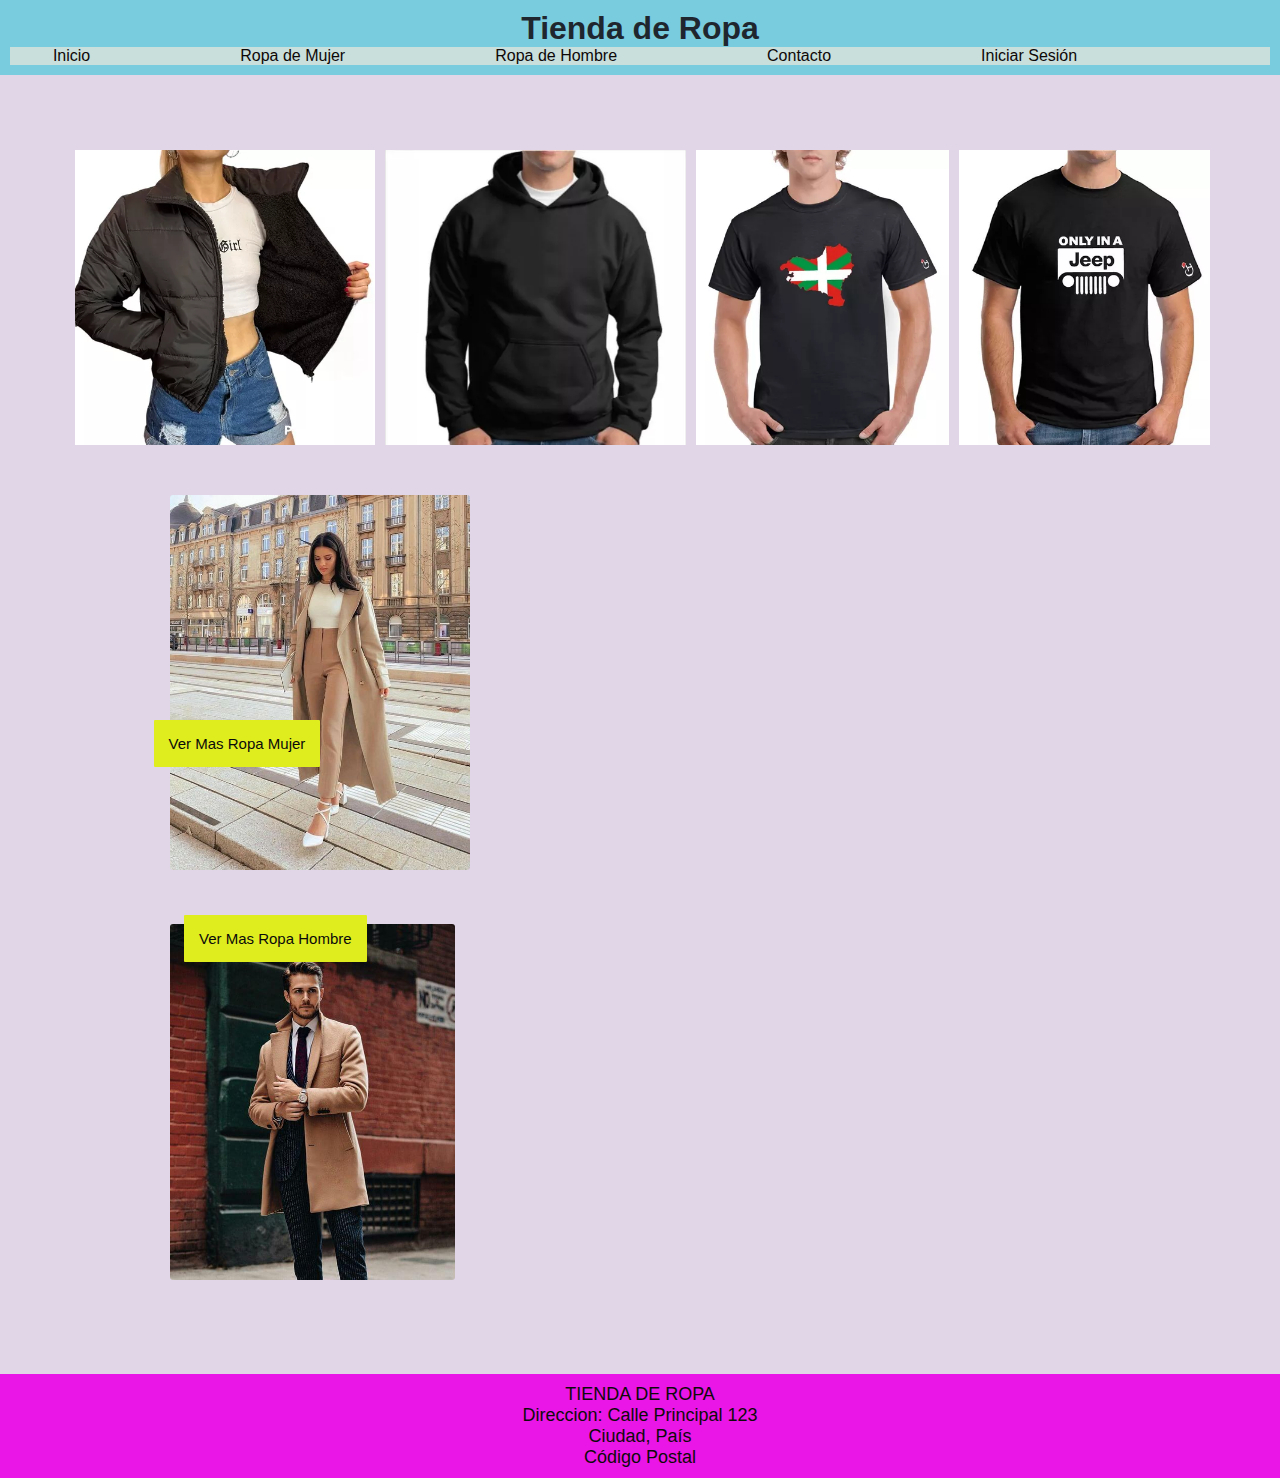
<file: index.html>
<!DOCTYPE html>
<html>
  
<head>
   
   <!-- ajuste automáticamente al ancho del dispositivo y controle el nivel de zoom inicia -->
   <meta name="viewport" content="width=device-width, initial-scale=1.0">
   <link rel="stylesheet" type="text/css" href="styles.css"> <!-- el link para traer la informacion del estilo -->

</head>


<body>
  <div class="contenedor">
  <header>
    <h1>Tienda de Ropa</h1><!-- nombre de la tienda  -->
    
    <nav> <!-- menu  -->
      <ul>
        <li><a href="index.html">Inicio</a></li>
        <li><a href="women.html">Ropa de Mujer</a></li>
        <li><a href="men.html">Ropa de Hombre</a></li>
        <li><a href="contacto.html">Contacto</a></li>
        <li><a href="login.html">Iniciar Sesión</a></li>
      </ul>
    </nav>

  </header>

  <section class="main"> <!-- imagenes deslizantes  -->
    <div class="slider">
      <img src="imagenes/camperamujer.webp" alt="Campera Mujer"class="image">
      <img src="imagenes/buzohombre.webp" alt="Buzo Hombre"class="image">
      <img src="imagenes/remera1.webp" alt="Remera"class="image">
      <img src="imagenes/remera2.webp" alt="Remera"class="image">
      <img src="imagenes/jogger.1.webp" alt="Remera"class="image">
      <img src="imagenes/vestido1.jpg" alt="Remera"class="image">
      <img src="imagenes/camperasinteticamujer.webp" alt="Remera"class="image">
    </div>

    <div class="content"><!-- imagenes de hombre mujer   -->
      <div class="seccionmujer">
        <a href="women.html">
        <img src="imagenes/banermujer.jpg" class="banner">
        <div class="caja">Ver Mas Ropa Mujer</div>
      </a>
      </div>
      <div class="seccionhombre">
        <a href="men.html">
        <img src="imagenes/banerhombre.jpg" class="banner">
        <div class="caja2">Ver Mas Ropa Hombre</div>
      </a>
      </div>
    </div>
  </section>
  <footer>
    <P> TIENDA DE ROPA</P>
    <P>Direccion: Calle Principal 123 </P>
    <P>Ciudad, País</P>
    <P>Código Postal</P>
   
  </footer>
</div>
</body>
<script src="script.js"></script>
</html>
</file>
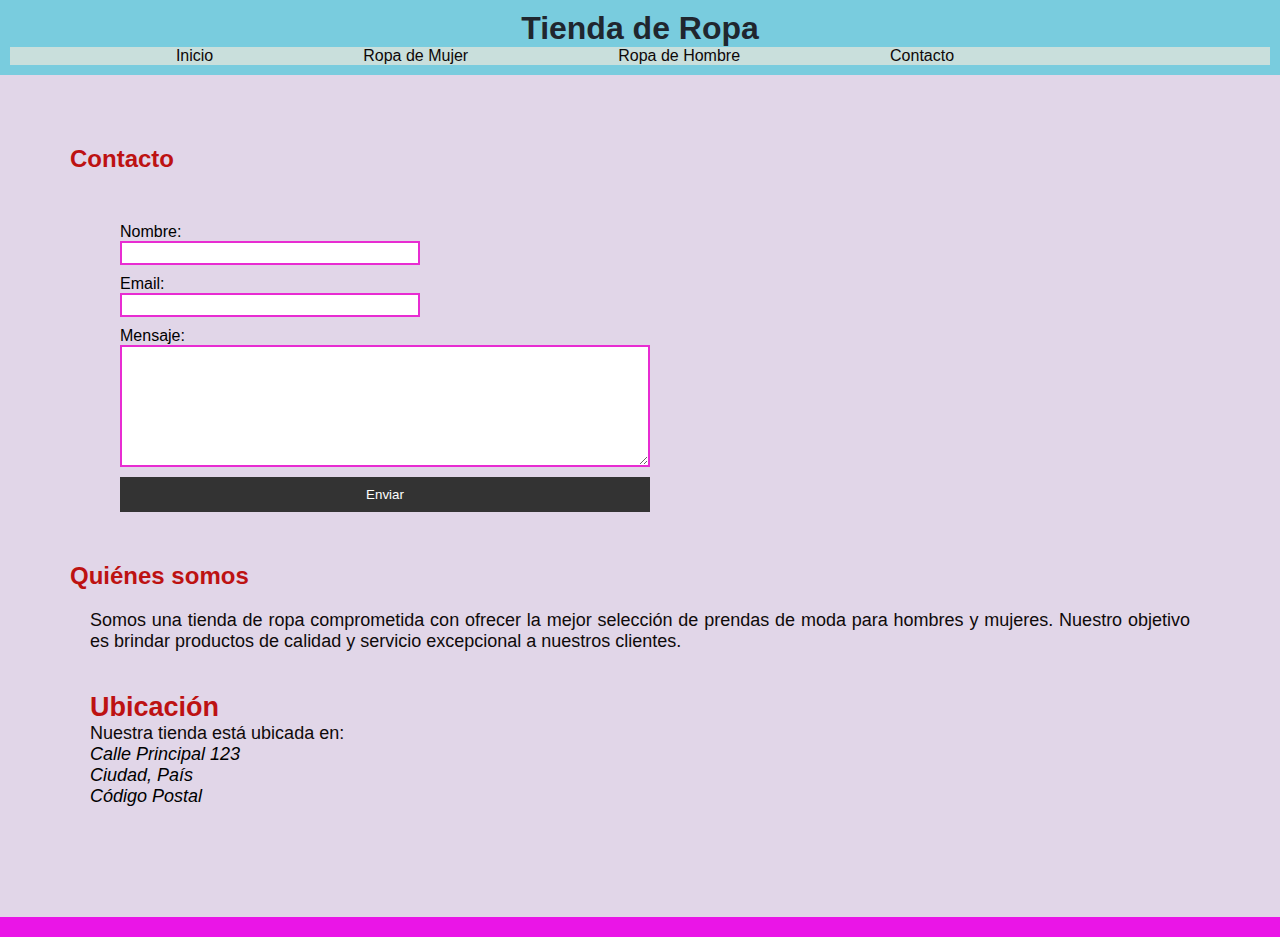
<file: contacto.html>
<!DOCTYPE html>
<html>
<head>
  <link rel="stylesheet" type="text/css" href="styles.css">
  <meta name="viewport" content="width=device-width, initial-scale=1.0"><!-- ajuste automáticamente al ancho del dispositivo y controle el nivel de zoom inicia -->
</head>
<body>
  <header>
    <h1>Tienda de Ropa</h1>
    <nav>
      <ul>
        <li><a href="index.html">Inicio</a></li>
        <li><a href="women.html">Ropa de Mujer</a></li>
        <li><a href="men.html">Ropa de Hombre</a></li>
        <li><a href="contacto.html">Contacto</a></li>
      </ul>
    </nav>
  </header>

  <section class="main">
    <div class="contact-form">
    <h2>Contacto</h2>
   
      <form>
        <label for="name">Nombre:</label>
        <input type="text" id="name" name="name" required>

        <label for="email">Email:</label>
        <input type="email" id="email" name="email" required>

        <label for="message">Mensaje:</label>
        <textarea id="message" name="message" required></textarea>

        <input type="submit" value="Enviar">
      </form>
    </div>

    <div class="about-us">
    <h2>Quiénes somos</h2>
    
      <p>Somos una tienda de ropa comprometida con ofrecer la mejor selección de prendas de moda para hombres y mujeres. Nuestro objetivo es brindar productos de calidad y servicio excepcional a nuestros clientes.</p>
    </div>
    <div class="location">
    <h2>Ubicación</h2>
      <p>Nuestra tienda está ubicada en:</p>
      <address>
        Calle Principal 123<br>
        Ciudad, País<br>
        Código Postal
      </address>
    </div>
  </section>

  <footer>
    <!-- Agrega contenido del pie de página aquí -->
  </footer>
</body>
</html>
</file>
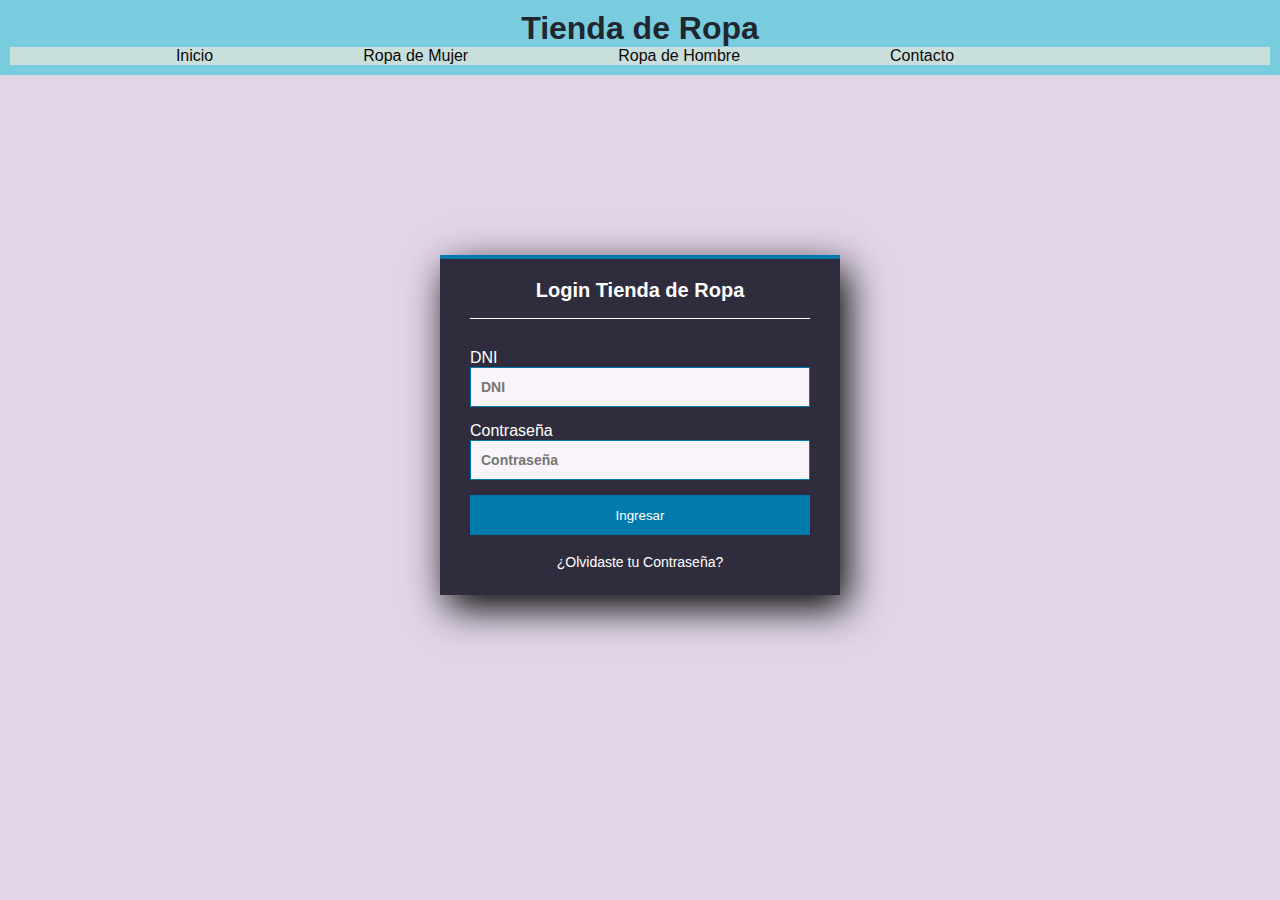
<file: login.html>
<!DOCTYPE html>
<html>
<head>
  <link rel="stylesheet" type="text/css" href="styles.css">
  <meta name="viewport" content="width=device-width, initial-scale=1.0">
</head>
<body>
  <header>
    <h1>Tienda de Ropa</h1>
    <nav>
      <ul>
        <li><a href="index.html">Inicio</a></li>
        <li><a href="women.html">Ropa de Mujer</a></li>
        <li><a href="men.html">Ropa de Hombre</a></li>
        <li><a href="contacto.html">Contacto</a></li>
      </ul>
    </nav>
  </header>
    <body>
        <section class="form-login">
                <h5>Login Tienda de Ropa</h5>
                <form action="" method="POST" enctype="multipart/form-data">
                    <label for="inputdni" class="form-label">DNI</label>
                    <input class="controls" type="number" pattern=".{8}"  name="dni" placeholder="DNI" id="inputdni" value ="">  
                
                    <label for="inputPassword4" class="form-label">Contraseña</label>
                    <input class="controls" type= "Password" name="contraseña" placeholder="Contraseña" id="inputPassword4" value =""> 
                    <input class="buttons" type="submit" name="" value="Ingresar">
                    <p><a href="#">¿Olvidaste tu Contraseña?</a></p>
                </form>
        </section>
    </body>
</html>
</file>
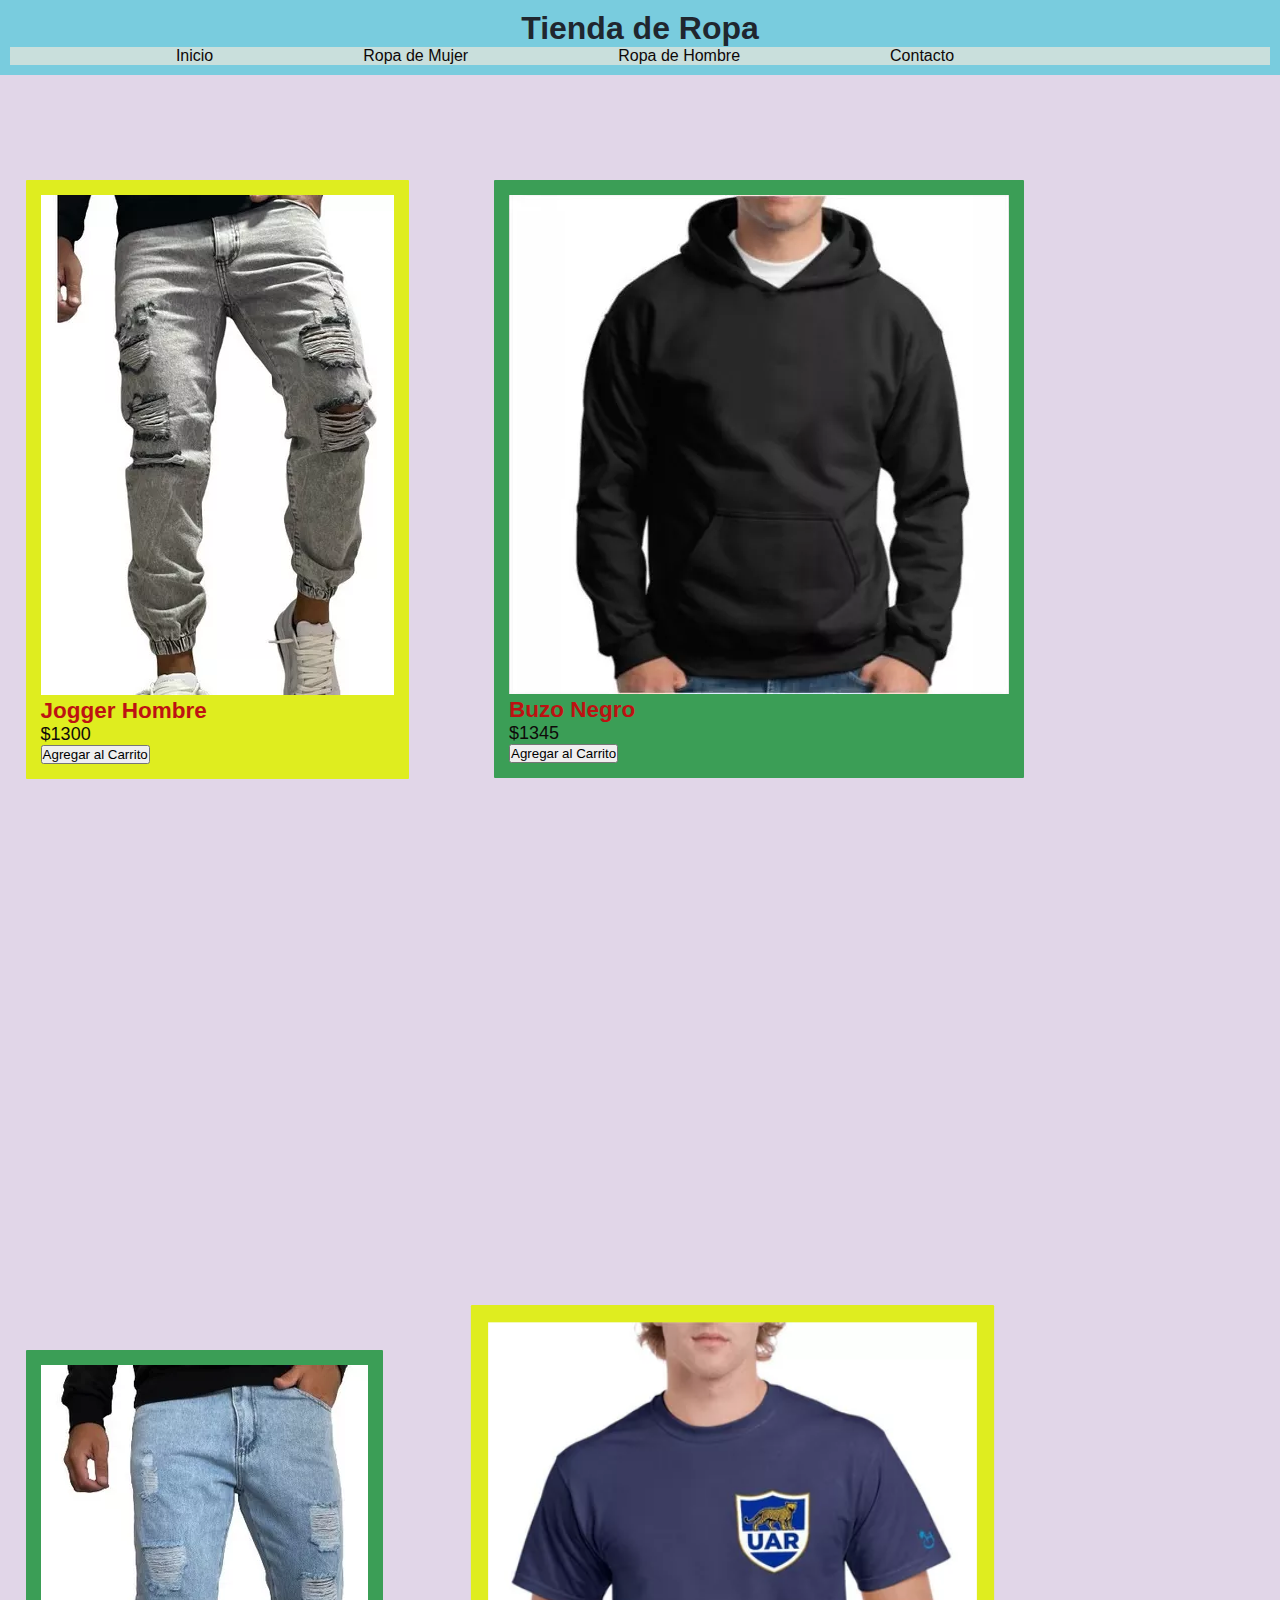
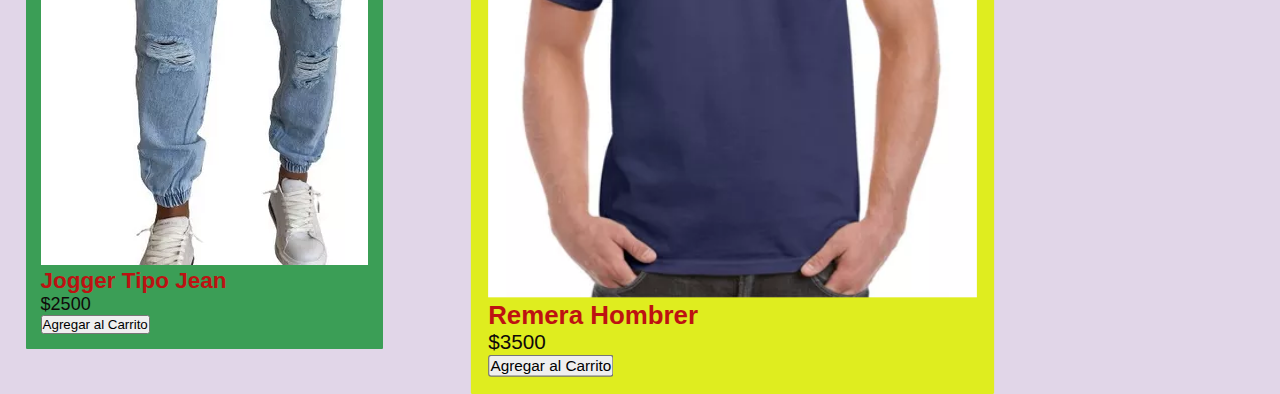
<file: men.html>
<!DOCTYPE html>
<html>
<head>
  <link rel="stylesheet" type="text/css" href="styles.css">
  <meta name="viewport" content="width=device-width, initial-scale=1.0"><!-- ajuste automáticamente al ancho del dispositivo y controle el nivel de zoom inicia -->
  
</head>
<body>
  <header>
    <h1>Tienda de Ropa</h1>
    <nav>
      <ul>
        <li><a href="index.html">Inicio</a></li>
        <li><a href="women.html">Ropa de Mujer</a></li>
        <li><a href="men.html">Ropa de Hombre</a></li>
        <li><a href="contacto.html">Contacto</a></li>
      </ul>
    </nav>
  </header>


<div class="ropasHombre">
     
  <div class="producto">
        <img src="imagenes/buzohombre.webp">
        <h2>Buzo Negro</h2>
        <p id="precio">
          $1345
          </p>
        <button class="add-to-cart" onclick="addToCart('Buzo Negro', 'Hombre')">Agregar al Carrito</button>
  </div>
  <div class="producto1">
      <img src="imagenes/joggerhombre.webp">
      <h2>Jogger Hombre</h2>
      <p id="precio">
        $1300
        </p>
      <button class="add-to-cart" onclick="addToCart('Jogger', 'Hombre')">Agregar al Carrito</button>
  </div>
  <div class="producto2">
    <img src="imagenes/joggerhombre2.webp">
    <h2>Jogger Tipo Jean </h2>
    <p id="precio">
      $2500
      </p>
    <button class="add-to-cart" onclick="addToCart('Jogger', 'Hombre')">Agregar al Carrito</button>
  </div>
  <div class="producto3">
    <img src="imagenes/remera3.webp">
    <h2>Remera Hombrer</h2>
    <p id="precio">
      $3500
      </p>
    <button class="add-to-cart" onclick="addToCart('Remera', 'Hombre')">Agregar al Carrito</button>
  </div>

</div>
</section>

  <aside class="cart">
    <!-- Agrega el contenido del carrito aquí -->
  </aside>


</body>
<script src="script.js"></script>
</html>
</file>
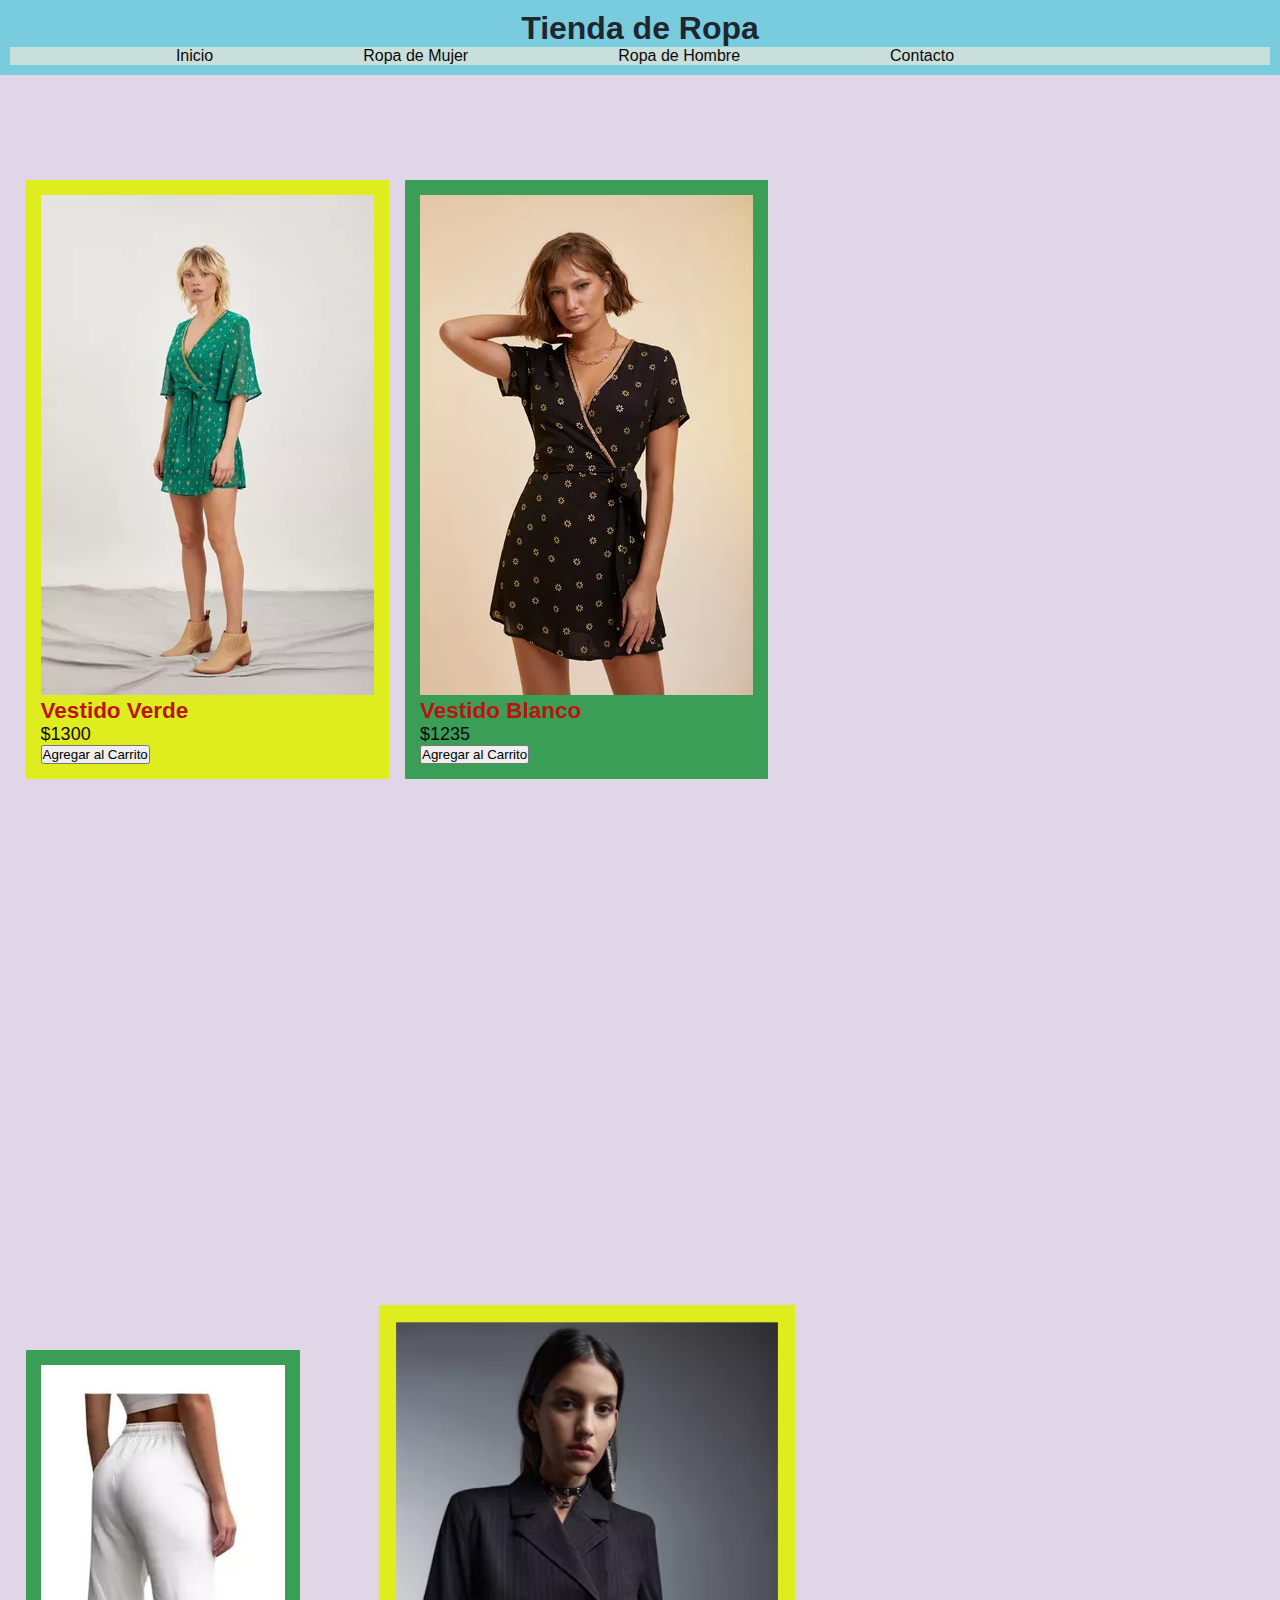
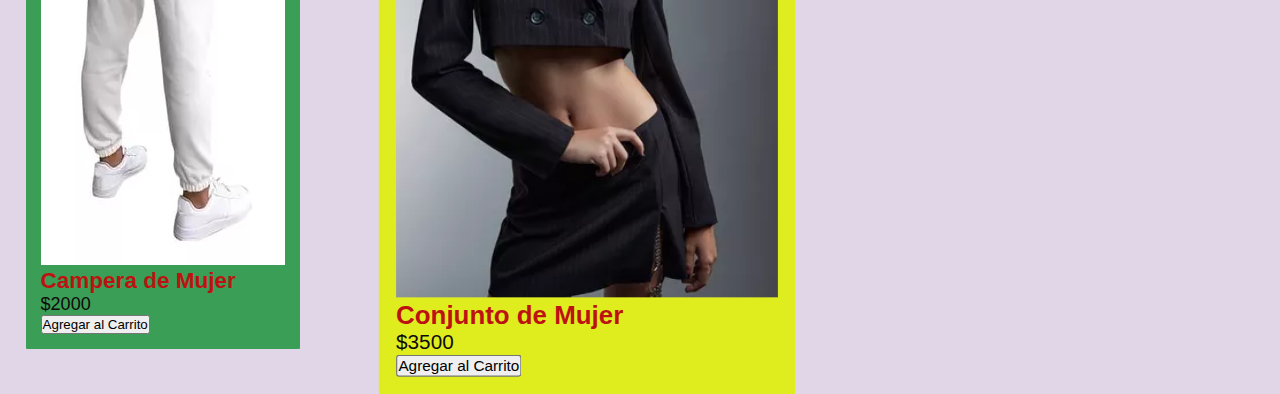
<file: women.html>
<!DOCTYPE html>
<html>
<head>
  <link rel="stylesheet" type="text/css" href="styles.css">
  <meta name="viewport" content="width=device-width, initial-scale=1.0"><!-- ajuste automáticamente al ancho del dispositivo y controle el nivel de zoom inicia -->

</head>
<body>
  <header>
    <h1>Tienda de Ropa</h1>
    <nav>
      <ul>
        <li><a href="index.html">Inicio</a></li>
        <li><a href="women.html">Ropa de Mujer</a></li>
        <li><a href="men.html">Ropa de Hombre</a></li>
        <li><a href="contacto.html">Contacto</a></li>
      </ul>
    </nav>
  </header>


<div class="ropas">
     
  <div class="product">
        <img src="imagenes/vestido3.webp">
        <h2>Vestido Blanco</h2>
        <p id="precio">
          $1235
          </p>
        <button class="add-to-cart" onclick="addToCart('Vestido Blanco', 'mujer')">Agregar al Carrito</button>
  </div>
  <div class="product1">
      <img src="imagenes/vestido2.webp">
      <h2>Vestido Verde</h2>
      <p id="precio">
        $1300
        </p>
      <button class="add-to-cart" onclick="addToCart('Vestido Verde', 'mujer')">Agregar al Carrito</button>
  </div>
  <div class="product2">
    <img src="imagenes/jogger2.webp">
    <h2>Campera de Mujer </h2>
    <p id="precio">
      $2000
      </p>
    <button class="add-to-cart" onclick="addToCart('Campera de Mujer', 'mujer')">Agregar al Carrito</button>
  </div>
  <div class="product3">
    <img src="imagenes/conjuntomujer.webp">
    <h2>Conjunto de Mujer</h2>
    <p id="precio">
      $3500
      </p>
    <button class="add-to-cart" onclick="addToCart('Conjunto de Mujer', 'mujer')">Agregar al Carrito</button>
  </div>

</div>
</section>

  <aside class="cart">
    <!-- Agrega el contenido del carrito aquí -->
  </aside>


</body>
<script src="script.js"></script>
</html>
</file>
<file: styles.css>
body {                    /* Estilos del cuerpo */
    margin: 0;
    padding: 0;
    font-family: Arial, sans-serif;
    background-color: rgb(225, 214, 232);
  }
  
  h1 {                    /* nombre de la tienda   */
    text-align: center;
    color: #20262e;
    text-shadow: -1x -1px 1px rgb(16, 10, 10),
             0px 4px 1px rgba(0,0,0,0.5),
             4px 4px 5px rgba(0,0,0,0.7),
             0px 0px 7px rgba(0,0,0,0.4);

  }
   
                         /* header y footer color */
  header,
  footer {
    background-color: rgb(121, 204, 222);
    color: rgb(156, 201, 218);
    padding: 10px;
  }
                          /* Estilos del menú de navegación */
nav ul {
  display: flex;
  justify-content: center;
  background-color: rgb(201, 223, 220);
  color: #fff;
  padding: 10px;
  list-style: none;
  padding: 0;


}

nav ul li {
  margin-right: 150px;
}

nav ul li a {
  color: rgb(14, 8, 8);
  text-decoration: none;
  font-size: 16px;
  transition: font-size 0.3s, color 0.3s;
}

nav ul li a:hover {
  font-weight: bold;
  font-size: 25px;
  color: #48a251;
}


  
                        /* Estilos de las imágenes deslizantes */
                        
 .slider {
    display: flex;
    overflow-x: scroll;
    scroll-behavior: smooth;
    scroll-snap-type: x mandatory;
    white-space: nowrap;
    width: 100%;
    height: 300px;
  }
  
  /* .slider {
    flex: 0 0 auto;
    width: 100%;
    height: 300px;
    scroll-snap-align: start;
    
  } */
  .slider::-webkit-scrollbar{
    display: none;
  }
  .slider img {
   
    height: 100%;
    margin: 5px;
    object-fit: contain;
  }

  .image {
    width: auto;
  height: 100%;
    transition: 0.3s ease-in-out;
    
  }
  
  .image:hover {
    transform: scale(1.1);
  }
  





                          /* Estilos responsivos */


 @media screen and ( max-width: 500px) {
  h1 {
    display: flex;
    flex-direction: column;
    justify-content: space-around;
    height: 60px;
  
  }

  /* header,
  footer {
    height: 100px; 
    margin: 0;
    padding: 0;
  }  */

  nav ul {

    height: 60px;
  }

  nav ul li {
    margin-right: 10px;
  }

  .slider {
    height: 100px; 
    width: auto;
    padding: 50px; 
  }

  .image {
    height: 100px; 
    width: auto;
    padding: 50px;
  }


 .banner  {
  height: 100px;
  width: 100px;


}

.caja{
  margin-right: 200px; 
  font-size: 16px;


}
.caja2{
  margin-right: 20px; 
  font-size: 16px;

} 
 }

                        /* Estilos de las secciones index */
section {
  padding: 20px;
  margin-bottom: 20px;
}

h2 {
  margin-top: 20;
  color:#bd1212;
}
.caja {
  position: absolute;
  background-color: #dfed1f;
  color: rgb(11, 10, 10);
  border-radius: 1px;
  padding: 15px;
  font-size: 15px;
  top: 80%;
  left: 12%;
}
.caja2 {
  position: absolute;
  background-color: #dfed1f;
  color: rgb(11, 10, 10);
  border-radius: 1px;
  padding: 15px;
  font-size: 15px;
  top: 10%;
  left: 20%;
}


.banner{
  position: relative;
  min-width: 100px;
  width: 50%;

}
.seccionhombre{
  position: relative;
  min-width: 100px;
  width: 50%;

}

                    /* Estilos de las secciones women */
.product{
  position: absolute;
  background-color: #3b9e56;
  color: rgb(11, 10, 10);
  border-radius: 1px;
  padding: 15px;
  font-size: 15px;
  top: 20%;
  right: 40%;

}

.product1{
  position: absolute;
  background-color: #dfed1f;
  color: rgb(11, 10, 10);
  border-radius: 1px;
  padding: 15px;
  font-size: 15px;
  top: 20%;
  left: 2%;
}
.product2{
  position: absolute;
  background-color: #3b9e56;
  color: rgb(11, 10, 10);
  border-radius: 1px;
  padding: 15px;
  font-size: 15px;
  top: 150%;
  left: 2%;
}
.product3{
  position: absolute;
  background-color: #dfed1f;
  color: rgb(11, 10, 10);
  border-radius: 1px;
  padding: 15px;
  font-size: 15px;
  top: 150%;
  right: 40%;
  transform: scale(1.15);
}
.ropas{
  display: flex;
  width: 400px;
  height: 500px;

}
                                       /* Estilos de las secciones men */
.producto{
  position: absolute;
  background-color: #3b9e56;
  color: rgb(11, 10, 10);
  border-radius: 1px;
  padding: 15px;
  font-size: 15px;
  top: 20%;
  right: 20%;

}

.producto1{
  position: absolute;
  background-color: #dfed1f;
  color: rgb(11, 10, 10);
  border-radius: 1px;
  padding: 15px;
  font-size: 15px;
  top: 20%;
  left: 2%;
}
.producto2{
  position: absolute;
  background-color: #3b9e56;
  color: rgb(11, 10, 10);
  border-radius: 1px;
  padding: 15px;
  font-size: 15px;
  top: 150%;
  left: 2%;
}
.producto3{
  position: absolute;
  background-color: #dfed1f;
  color: rgb(11, 10, 10);
  border-radius: 1px;
  padding: 15px;
  font-size: 15px;
  top: 150%;
  right: 25%;
  transform: scale(1.15);
}

p{
  font-size: large;
  color: #0f0a0a;
 }

                                                /* login */
* {
  margin: 0;
  padding: 0;
  box-sizing: border-box;
 }

 
 .form-login{
     width: 400px;
     height: 340px;
     background: #2f2d3d;
     margin: auto;
     margin-top: 180px;
     box-shadow: 7px 13px 37px #000;
     padding: 20px 30px;
     border-top: 4px solid#017bab;
     color: white;
 }
 
 .form-login h5{
     margin: 0;
     text-align: center;
     height: 40px;
     margin-bottom: 30px;
     border-bottom: 1px solid;
     font-size: 20px;
     color: white;
 }
 
 .controls{
     width: 100%;
     border: 1px solid #017bab;
     margin-bottom: 15px;
     padding: 11px 10px;
     background: #f9f4f9;
     font-size: 14px;
     font-weight: bold;
 }
 
 .buttons{
     width: 100%;
     height: 40px;
     background: #017bab;
     border: none;
     color: white;
     margin-bottom: 16px;
 }
 
 .form-login p{
     height: 40px;
     text-align: center;
     border-bottom: 1px;
 }
 
 .form-login a{
     color: white;
     text-decoration: none;
     font-size: 14px;
 }
 
 .form-login a:hover {
     text-decoration: underline;
 }
 
 
 
 
                  /* Estilos del formulario de contacto */
.contact-form form {
  display: flex;
  flex-direction: column;
  padding: 50px;
}
  .main {
    display: flex;
    flex-wrap: wrap;
    padding: 70px;
  }
.contact-form form input[type="text"],
.contact-form form input[type="email"]{
  height: 20px;
  width: 300px;
  padding: 10px;
  margin-bottom: 10px;
  left: 40px;
  margin-right: 500%;
  border: 2px solid rgb(232, 44, 210);
}
.contact-form form textarea {

  height: 122px;
  width: 530px;
  padding: 5px;
  margin-bottom: 10px;
  left: 40px;
  margin-right: 500%;
  border: 2px solid rgb(232, 44, 210);
}

.contact-form form input[type="submit"] {
  background-color: #333;
  color: #fff;
  border: none;
  padding: 10px 20px;
  cursor: pointer;
}

/* Estilos de la sección "Quiénes somos" */
.about-us p {
  padding: 20px;
  text-align: justify;
  font-size: large;
  


}

/* Estilos de la sección "Ubicación" */
.location {
  display: flex;
  flex-direction: column;
  align-items: left;
  font-size: large;
  padding: 20px;
}

/* Estilos del pie de página */
footer {
  display: flex;
  flex-direction: column;
  justify-content: center;

  background-color: rgb(234, 21, 231);
  color: #fff;
  padding: 10px;
  text-align: center;
}
                        /* banner */
.content {
    
    display: flex;
    flex-wrap: wrap;
    justify-content: flex-start;
    
}

.banner{
  background-color: #20262e;
  color: #fff;
  border-radius: 3px;
  margin-left: 100px;
  margin-top: 50px;
  font-size: 14px;
  max-width: 500px;
}
  
.banner:hover{
  transform: scale(1.1);
}
</file>
